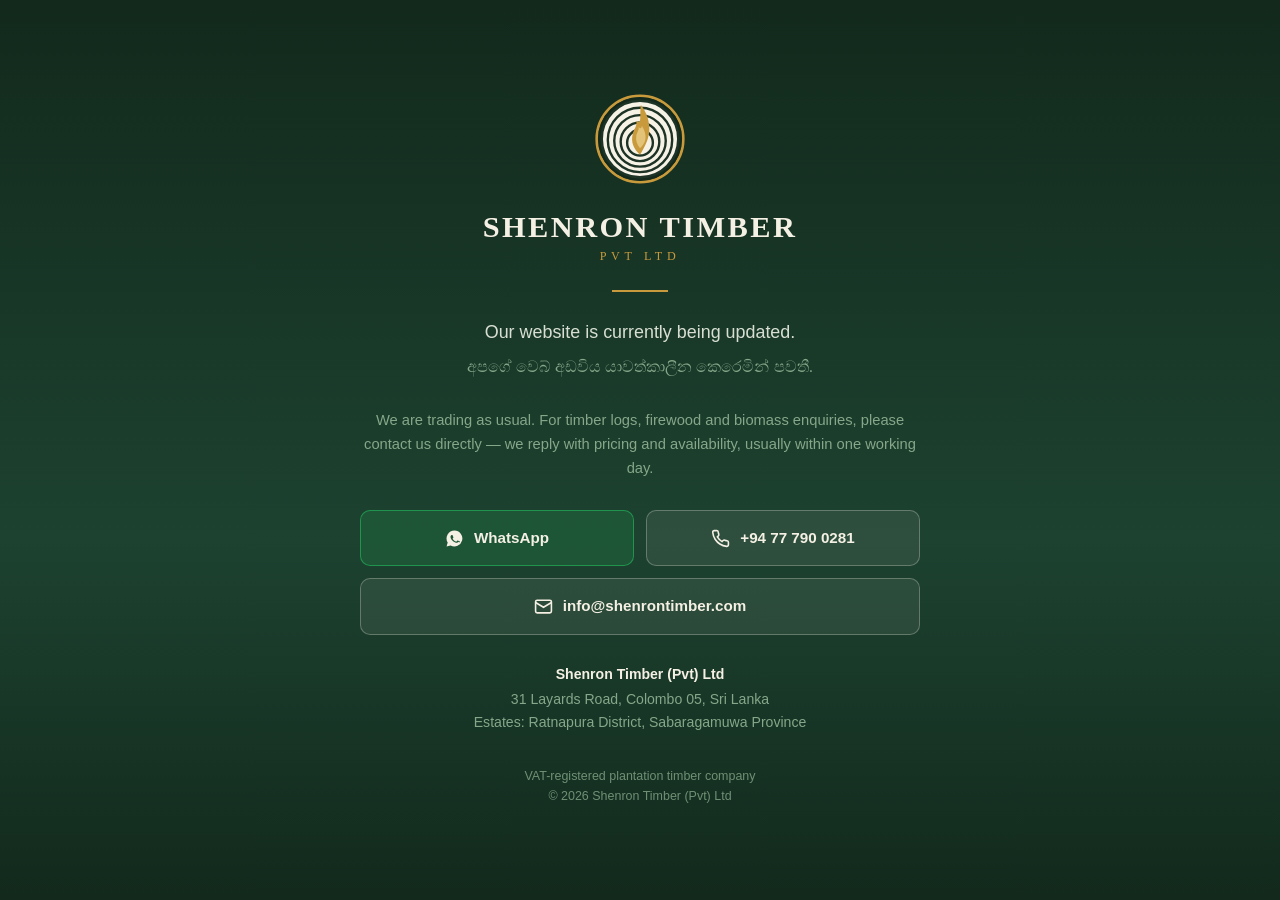
<file: index.html>
<!DOCTYPE html>
<html lang="en">
<head>
<meta charset="UTF-8">
<meta name="viewport" content="width=device-width, initial-scale=1.0">
<title>Shenron Timber (Pvt) Ltd — Website Under Revision</title>
<meta name="description" content="Shenron Timber (Pvt) Ltd — plantation timber, firewood and biomass supplier, Sri Lanka. Our website is being updated; please contact us directly in the meantime.">
<link rel="canonical" href="https://shenrontimber.com/">
<meta name="google-site-verification" content="sc6l2qLpQR_mBRVwXOfpNF6ItmTHo3ciW0TVO92yAzg">
<meta name="robots" content="noindex, follow">
<meta property="og:type" content="website">
<meta property="og:url" content="https://shenrontimber.com/">
<meta property="og:title" content="Shenron Timber (Pvt) Ltd">
<meta property="og:description" content="Plantation timber, firewood and biomass supplier, Sri Lanka. Website under revision — please contact us directly.">
<link rel="icon" href="data:image/svg+xml,%3Csvg xmlns='http://www.w3.org/2000/svg' viewBox='0 0 100 100'%3E%3Ccircle cx='50' cy='50' r='46' fill='%23f7f2e6'/%3E%3Ccircle cx='50' cy='50' r='45' fill='none' stroke='%23c99a3c' stroke-width='7'/%3E%3Ccircle cx='50' cy='51' r='35' fill='none' stroke='%2312291c' stroke-width='5'/%3E%3Cpath d='M50,72 C40,63 37,52 40,42 C42,35 47,32 46,25 C49,28 51,27 51,23 C52,16 50,12 51,6 C60,17 65,32 63,44 C61,57 55,63 50,72 Z' fill='%23c99a3c'/%3E%3C/svg%3E">

<!-- ============================================================
     HOLDING PAGE — the full site is parked on the "full-site"
     branch of this repository, not deleted.

     To put the site back, ask Claude, or run:
         git checkout full-site -- .
         git commit -m "Restore full site"
         git push

     noindex is set above so Google does not index this placeholder
     as the company's real homepage. Remove it when the site returns.
     ============================================================ -->

<style>
  :root {
    --forest-deep: #12291c;
    --forest:      #1d4230;
    --leaf-soft:   #86a789;
    --cream:       #f5f0e4;
    --gold:        #c99a3c;
  }
  * { margin: 0; padding: 0; box-sizing: border-box; }
  body {
    font-family: -apple-system, BlinkMacSystemFont, "Segoe UI", Roboto, "Helvetica Neue", Arial, sans-serif;
    background: linear-gradient(180deg, var(--forest-deep) 0%, var(--forest) 60%, var(--forest-deep) 100%);
    color: var(--cream);
    line-height: 1.6;
    min-height: 100vh;
    display: flex; flex-direction: column; align-items: center; justify-content: center;
    padding: 40px 20px;
    -webkit-font-smoothing: antialiased;
  }
  .card { max-width: 560px; width: 100%; text-align: center; }
  .mark { width: 92px; height: 92px; margin: 0 auto 26px; display: block; }
  h1 {
    font-family: Georgia, "Times New Roman", serif; font-weight: 700;
    text-transform: uppercase; letter-spacing: 0.08em; font-size: clamp(1.4rem, 5vw, 1.9rem);
    line-height: 1.1;
  }
  h1 span {
    display: block; font-size: 0.4em; letter-spacing: 0.38em;
    color: var(--gold); margin-top: 6px; font-weight: 400;
  }
  .rule { width: 56px; height: 2px; background: var(--gold); margin: 26px auto; }
  .notice { font-size: clamp(1rem, 2.6vw, 1.12rem); color: #d8dfd2; margin-bottom: 8px; }
  .notice-si { font-size: 0.98rem; color: var(--leaf-soft); margin-bottom: 30px; }
  .sub { font-size: 0.92rem; color: var(--leaf-soft); margin-bottom: 30px; }

  .contacts { display: grid; gap: 12px; margin-bottom: 28px; }
  @media (min-width: 560px) { .contacts { grid-template-columns: 1fr 1fr; } }
  .contacts a {
    display: flex; align-items: center; justify-content: center; gap: 10px;
    background: rgba(245,240,228,0.08); border: 1px solid rgba(245,240,228,0.28);
    border-radius: 10px; padding: 15px 18px; min-height: 52px;
    color: var(--cream); text-decoration: none; font-weight: 600; font-size: 0.95rem;
    word-break: break-word;
  }
  .contacts a:hover { background: rgba(245,240,228,0.16); border-color: var(--gold); }
  .contacts a:focus-visible { outline: 3px solid var(--gold); outline-offset: 3px; }
  .contacts svg { width: 19px; height: 19px; flex: none; }
  .wa { background: rgba(37,211,102,0.14) !important; border-color: rgba(37,211,102,0.5) !important; }
  .wa:hover { background: rgba(37,211,102,0.24) !important; }

  .addr { font-size: 0.88rem; color: var(--leaf-soft); }
  .addr strong { color: var(--cream); font-weight: 600; display: block; margin-bottom: 3px; }
  footer { margin-top: 34px; font-size: 0.78rem; color: rgba(134,167,137,0.8); }
</style>
</head>
<body>

<main class="card">
  <svg class="mark" viewBox="0 0 100 100" role="img" aria-label="Shenron Timber">
    <circle cx="50" cy="50" r="47" fill="none" stroke="#c99a3c" stroke-width="3"/>
    <circle cx="50" cy="50" r="43" fill="#f7f2e6"/>
    <g fill="none" stroke="#12291c" opacity="0.95">
      <circle cx="50" cy="50" r="43" stroke-width="5.5"/>
      <circle cx="50" cy="51" r="35" stroke-width="2.6"/>
      <circle cx="50" cy="52" r="28" stroke-width="2.6"/>
      <circle cx="50" cy="53" r="21" stroke-width="2.6"/>
      <circle cx="50" cy="54" r="14" stroke-width="2.6"/>
    </g>
    <path d="M50,67 C43,61 40,53 42,45 C43.2,39.5 47,36.5 46,30.5 C48,32.5 50,31.5 50.2,28.5 C50.6,22 50,18 51,13 C57,20.5 61,31.5 60,42 C59,52 54.5,59.5 50,67 Z" fill="#c99a3c"/>
    <path d="M50,60 C46.5,56 45,51 46,46 C46.8,42.5 49,40.5 48.6,37 C50.5,39.5 52,38 52,35.5 C55,40 56.5,45 56,49.5 C55.4,54 53,57.5 50,60 Z" fill="#f0d896" opacity="0.65"/>
  </svg>

  <h1>Shenron Timber<span>Pvt Ltd</span></h1>
  <div class="rule"></div>

  <p class="notice">Our website is currently being updated.</p>
  <p class="notice-si" lang="si">අපගේ වෙබ් අඩවිය යාවත්කාලීන කෙරෙමින් පවතී.</p>
  <p class="sub">We are trading as usual. For timber logs, firewood and biomass enquiries, please contact us directly — we reply with pricing and availability, usually within one working day.</p>

  <div class="contacts">
    <a href="https://wa.me/94777900281" class="wa" target="_blank" rel="noopener">
      <svg viewBox="0 0 24 24" fill="currentColor" aria-hidden="true"><path d="M12 2a10 10 0 0 0-8.6 15.1L2 22l5-1.3A10 10 0 1 0 12 2Zm5.2 14.2c-.2.6-1.2 1.2-1.7 1.2-.4.1-1 .1-1.6-.1a13 13 0 0 1-1.5-.5c-2.6-1.1-4.3-3.7-4.4-3.9-.1-.2-1-1.4-1-2.7 0-1.3.6-1.9.9-2.2.2-.3.5-.3.7-.3h.5c.2 0 .4 0 .6.5l.9 2.1c0 .2.1.3 0 .5l-.3.5-.5.5c-.1.2-.3.3-.1.6.2.3.8 1.3 1.7 2.1 1.2 1.1 2.1 1.4 2.4 1.5.3.2.5.1.7-.1l1-1.2c.2-.3.4-.2.7-.1l2 1c.3.1.5.2.6.3 0 .2 0 .8-.2 1.3Z"/></svg>
      WhatsApp
    </a>
    <a href="tel:+94777900281">
      <svg viewBox="0 0 24 24" fill="none" stroke="currentColor" stroke-width="2" aria-hidden="true"><path d="M22 16.9v3a2 2 0 0 1-2.2 2 19.8 19.8 0 0 1-8.6-3 19.5 19.5 0 0 1-6-6 19.8 19.8 0 0 1-3-8.7A2 2 0 0 1 4.1 2h3a2 2 0 0 1 2 1.7c.1 1 .4 2 .7 2.8a2 2 0 0 1-.5 2.1L8 9.9a16 16 0 0 0 6 6l1.3-1.3a2 2 0 0 1 2.1-.5c.9.3 1.9.6 2.9.7a2 2 0 0 1 1.7 2Z"/></svg>
      +94 77 790 0281
    </a>
    <a href="mailto:info@shenrontimber.com" style="grid-column:1/-1">
      <svg viewBox="0 0 24 24" fill="none" stroke="currentColor" stroke-width="2" aria-hidden="true"><rect x="2" y="4" width="20" height="16" rx="2"/><path d="m22 7-10 6L2 7"/></svg>
      info@shenrontimber.com
    </a>
  </div>

  <p class="addr">
    <strong>Shenron Timber (Pvt) Ltd</strong>
    31 Layards Road, Colombo 05, Sri Lanka<br>
    Estates: Ratnapura District, Sabaragamuwa Province
  </p>

  <footer>
    VAT-registered plantation timber company<br>
    © <span id="y"></span> Shenron Timber (Pvt) Ltd
  </footer>
</main>

<script>document.getElementById("y").textContent = new Date().getFullYear();</script>
</body>
</html>
</file>
